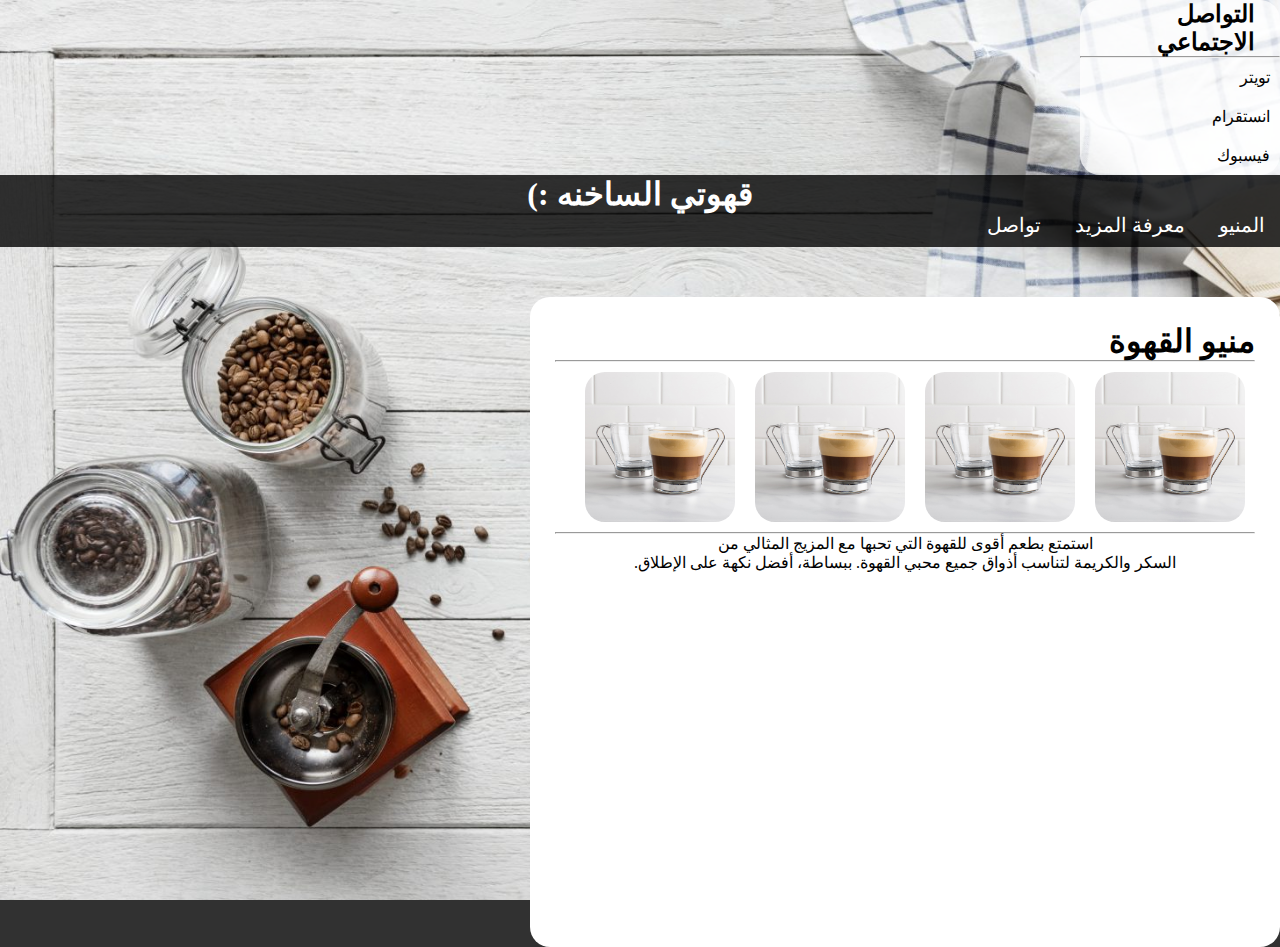
<file: index.html>
<!DOCTYPE html>
<html dir="rtl">
  <head>
    <title>cw3</title>
    <link rel="stylesheet" href="./assets/style.css" />
  </head>
  <!------------------ style.css التعديلات ستكون في ملف ------------------>
  <body>
    <div class="side-bar">
      <!-- هنا الشريط الجانبي -->
      <!--      Side Bar      -->
      <div class="sidebar">
        <h2>التواصل الاجتماعي</h2>
        <hr />
        <ul class="side-ul">
          <li class="side-li">
            <a class="side-a" href="https://twitter.com/">تويتر</a>
          </li>
          <li class="side-li">
            <a class="side-a" href="https://www.instagram.com/">انستقرام</a>
          </li>
          <li class="side-li">
            <a class="side-a" href="https://www.facebook.com/">فيسبوك</a>
          </li>
        </ul>
      </div>

      <!-- هنا العنوان -->
      <div class="header">
        <div class="navbar">
          <h1 class="title">قهوتي الساخنه :)</h1>
          <ul class="head-ul">
            <li class="head-li"><a class="head-a" href="#">المنيو</a></li>
            <li class="head-li"><a class="head-a" href="#">معرفة المزيد</a></li>
            <li class="head-li"><a class="head-a" href="#">تواصل</a></li>
          </ul>
        </div>

        <!-- هنا محتوى الصفحة  -->
        <div class="menu">
          <h1 class="menu-title">منيو القهوة</h1>
          <hr />
          <div class="imgs">
          <img src="./assets/coffee.jpg" />
          <img src="./assets/coffee.jpg" />
          <img src="./assets/coffee.jpg" />
          <img src="./assets/coffee.jpg" />
          </div>
          <hr />
          <p>
            استمتع بطعم أقوى للقهوة التي تحبها مع المزيج المثالي من
            <br />
            السكر والكريمة لتناسب أذواق جميع محبي القهوة. ببساطة، أفضل نكهة على
            الإطلاق.
          </p>
        </div>
      </div>
  </body>
</html>
</file>
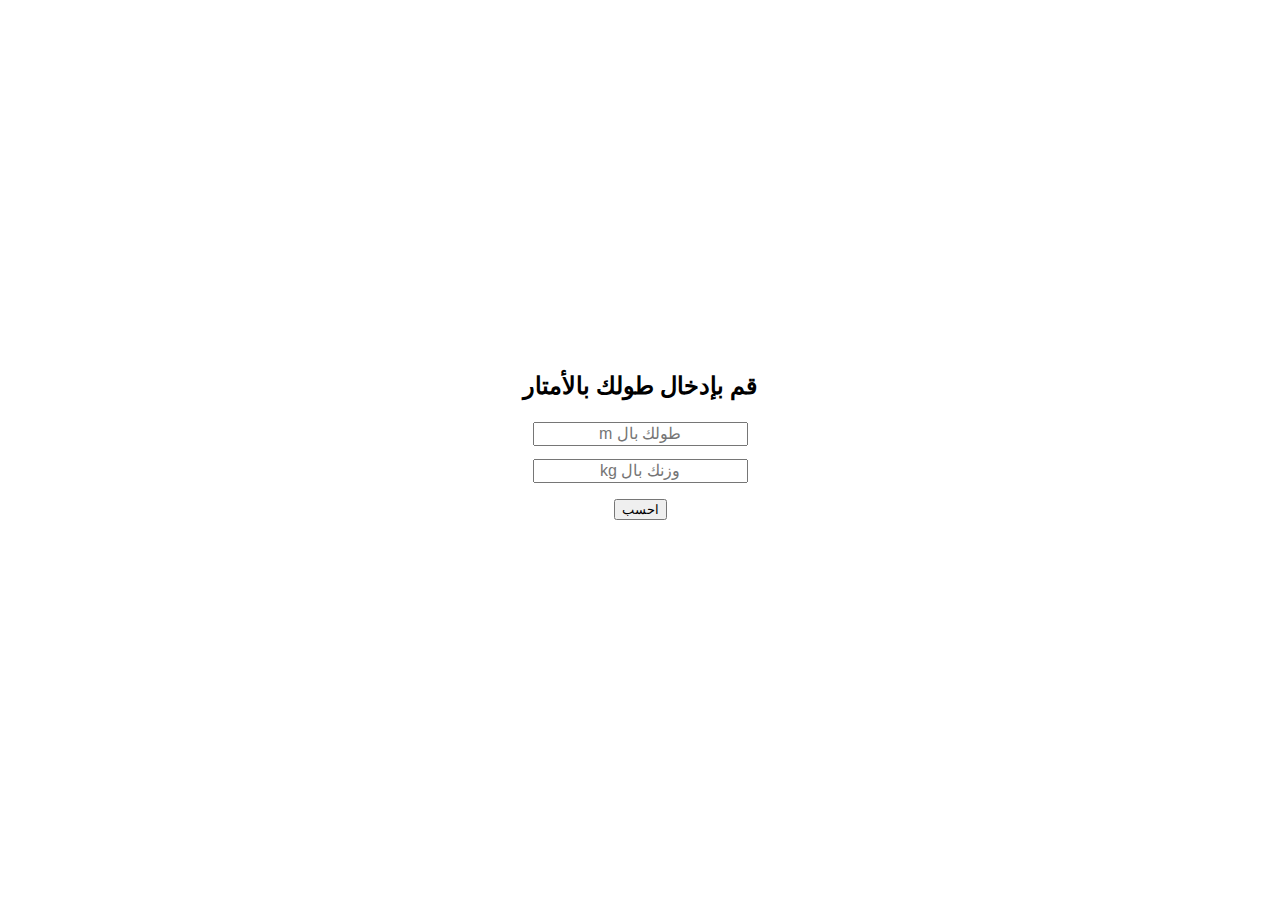
<file: bmiCalc.html>
<!DOCTYPE html>
<html lang="en">
  <head>
    <meta charset="UTF-8" />
    <meta name="viewport" content="width=device-width, initial-scale=1.0" />
    <link rel="stylesheet" href="./styles.css" />
    <title>حاسبة BMI 🙊🙉🙈</title>
  </head>
  <body>
    <div>
      <!-- السؤال الثاني -->
      <h2 style="text-align: center; font-size: 1.5rem; margin: 1rem">
        قم بإدخال طولك بالأمتار
      </h2>
      <div class="center">
        <input
          dir="rtl"
          type="text"
          placeholder="طولك بال m"
          id="height"
          style="text-align: center; font-size: 1rem; margin: 0.4rem"
        />
      </div>
      <div class="center">
        <input
          dir="rtl"
          type="text"
          placeholder="وزنك بال kg"
          id="weight"
          style="
            text-align: center;
            font-size: 1rem;
            margin: 0.4rem;
            margin-bottom: 1rem;
          "
        />
      </div>
      <div class="center">
        <button onclick="getBMI();">احسب</button>
      </div>
      <div class="center">
        <h2 id="status"></h2>
      </div>
    </div>
    <!-- BMI قم بفتح هذه الصفحة في المتصفح لتأخذ فكرة بسيطة عن حاسبة -->

    <!-- --------------------------------------------------- -->
    <!--  هي دالة تقوم بتكرار الكود الذي getBMI()            -->
    <!--  تكتبه داخلها كلما ضغطت على الزر                    -->
    <!-- --------------------------------------------------- -->
    <script>
      function getBMI() {
        // height القيمة التي تدخلها في الحقل الأول تُخزن في المتغير
        // weight القيمة التي تدخلها في الحقل الثاني تُخزن في المتغير
        // (مؤشر كتلة الجسم = الوزن/(الطول*الطول
        // 👇🏻 قم بترجمة المعادلة السابقة إلى كود
        // ثم قم باختبار قيمة الناتج لتتحقق الشروط التالية
        /*
            BMIالحالة               مؤشر كتلة الجسم                        
              أنت نحيف للغاية                  أقل من 20
              وزنك جيد                       20 - 29
              يا للهول! 😲          أكبر من أو يساوي 30
              لا أدري! 🤷🏻‍♀️                   أي شي ثاني
        */
      }
    </script>
  </body>
</html>
</file>
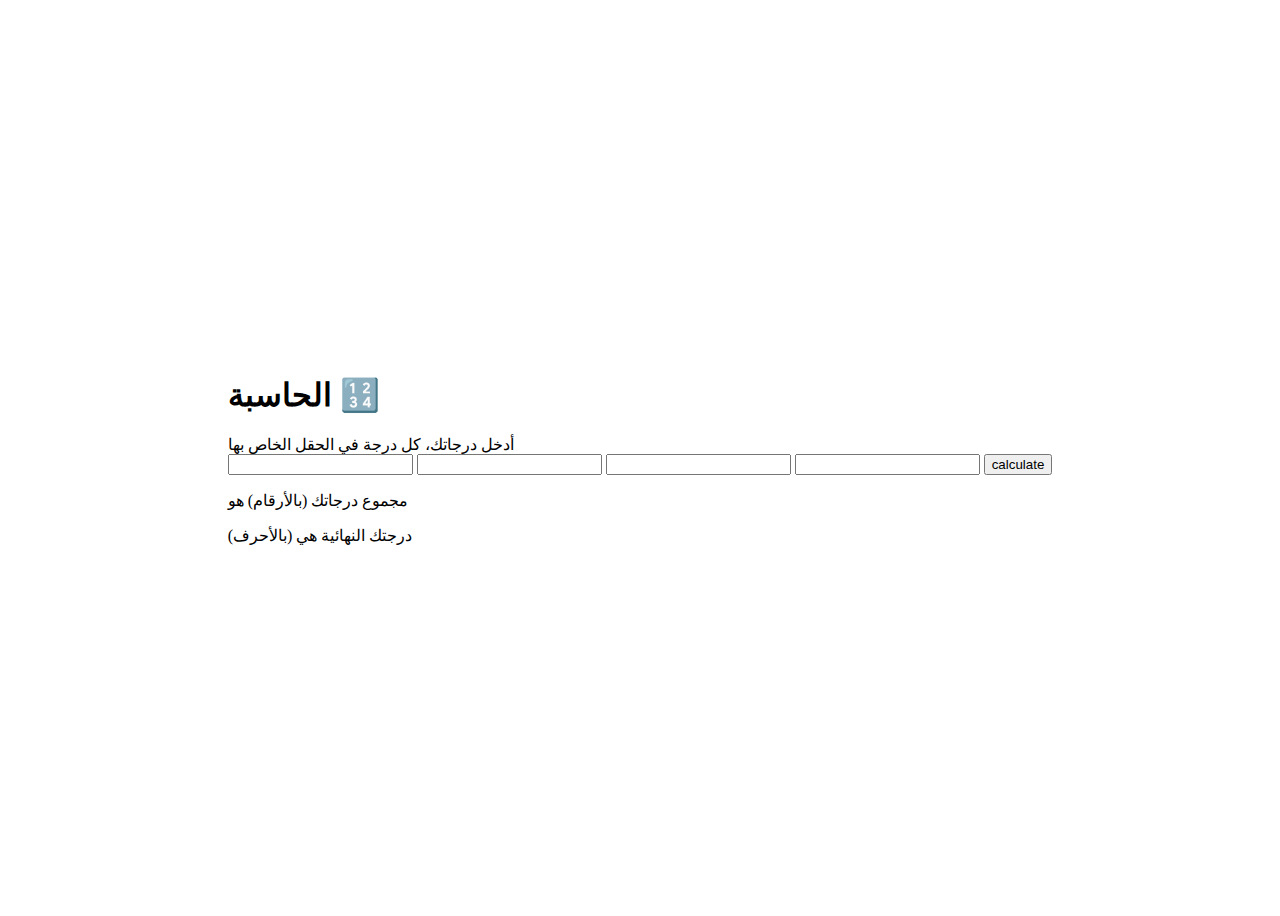
<file: gradeCalc.html>
<!DOCTYPE html>
<html lang="en">
  <head>
    <meta charset="UTF-8" />
    <meta name="viewport" content="width=device-width, initial-scale=1.0" />
    <title>حاسبة الدرجات 🎓🎓</title>
    <link rel="stylesheet" href="./styles.css" />
  </head>
  <body>
    <!-- السؤال الثالث -->

    <!-- 🤔 مفاهيم أساسية -->

    <!--
    1. ستستقبل الحاسبة درجاتك من خلال حقول الإدخال
    2. :تقوم الآلة الحاسبة بإجراء الحسابات اللازمة لحساب مجموع درجاتك بحيث

    90 - 100                  A
    أكبر من أو يساوي 80       B
    أكبر من أو يساوي 70       C
    أكبر من أو يساوي 60       D
    عدا ذلك                   F

    ثم يظهر مجموعك النهائي على الصفحة
    A, B, C, D or F
    مع درجتك بالأرقام

    -->

    <!-- 💡 تلميحات -->

    <!--
    1. سوف تستخدم value. لأخذ القيمة من الحقل
    2. لا تنسوا onClick

    -->

    <!-- ابدأ الحل ↓↓↓ -->
    <div class="wrapper">
      <h1>الحاسبة 🔢</h1>

      <div class="directions">أدخل درجاتك، كل درجة في الحقل الخاص بها</div>

      <input id="Quizes" type="text" />
      <input id="Midterm" type="text" />
      <input id="FinalTest" type="text" />
      <input id="Oral" type="text" />

      <input
        id="submitButton"
        type="button"
        value="calculate"
        onClick="submit()"
      />

      <p>مجموع درجاتك (بالأرقام) هو</p>
      <div id="total_grades"></div>

      <p>درجتك النهائية هي (بالأحرف)</p>
      <div id="final_grade"></div>
    </div>
  </body>
</html>
</file>
<file: assets/style.css>
* {
  margin: 0;
  padding: 0;
}
html {
  height: 100%;
}
body {
  background-image: url(./background.jpg);
  background-repeat: no-repeat;
  background-size: cover;
  background-color: rgba(0, 0, 0, 0.808);
  height: 100%;
}
/* ---------- في كل مطلوب display: flex يجب اضافة ---------- */
/* ------------- فقط flex عدل على تحت تعليقات  ------------- */

/* ---------------(الشريط الجانبي: المطلوب #1)-------------- */
/* ---------------%اجعل الشريط الجانبي بطول 100------------- */
.side-bar {
  /* flex */
}

/* ------------------(العنوان: المطلوب #2)------------------ */
/* ------------------%اجعل العنوان بعرض 100----------------- */
.header {
  /* flex */
}
/* ------------------(العنوان: المطلوب #2)------------------ */
/* --اجعل العناصر (المنيو، معرفة المزيد، تواصل) تظهر بالنص-- */

.navbar {
  background-color: rgba(0, 0, 0, 0.8);
  color: white;
  padding-bottom: 10px;
  /* flex */
}
.head-a {
  font-size: 20px;
  color: white;
  text-decoration: none;
}
.title {
  text-align: center;
}
.head-li {
  display: inline;
  padding: 15px;
}

/* ------------------(المحتوى: المطلوب #2)------------------ */
/* ------------اجعل جميع عناصر المنيو تظهر بالنص------------ */
/* ------------------------(Bonus 😍)------------------------ */
/* -------اجعل المسافة بين العناصر متساوية نفس الصورة------- */

.menu {
  display: block;
  background-color: rgb(255, 255, 255);
  padding: 25px;
  height: 600px;
  width: 700px;
  margin-top: 50px;
  border-radius: 20px;
  /* flex */
}
.imgs {
  display: flex;
  flex-wrap: wrap;
}
img {
  width: 150px;
  height: 150px;
  border-radius: 20px;
  margin: 10px;
}

.menu-title {
  display: block;
}

.sidebar {
  width: 200px;
  height: 100%;
  background-color: rgba(255, 255, 255, 0.74);
  border-radius: 20px;
}
.side-a {
  text-decoration: none;
  color: black;
}
.side-ul {
  margin-left: 40px;
  align-self: center;
  justify-content: center;
}
h2 {
  margin-right: 25px;
}
p {
  text-align: center;
}
.side-li {
  padding: 10px;
  list-style-type: none;
}
</file>
<file: styles.css>
body {
  min-height: 100vh;
  display: flex;
  justify-content: center;
  align-items: center;
}

.counterButton {
  background: #fff;
  border-radius: 8px;
  font-size: 2rem;
  padding-right: 2rem;
  padding-left: 2rem;
  margin: 0.5rem 0.25rem;
  border: 1.5px solid black;
}

.center {
  display: flex;
  justify-content: center;
  align-items: center;
}
</file>
